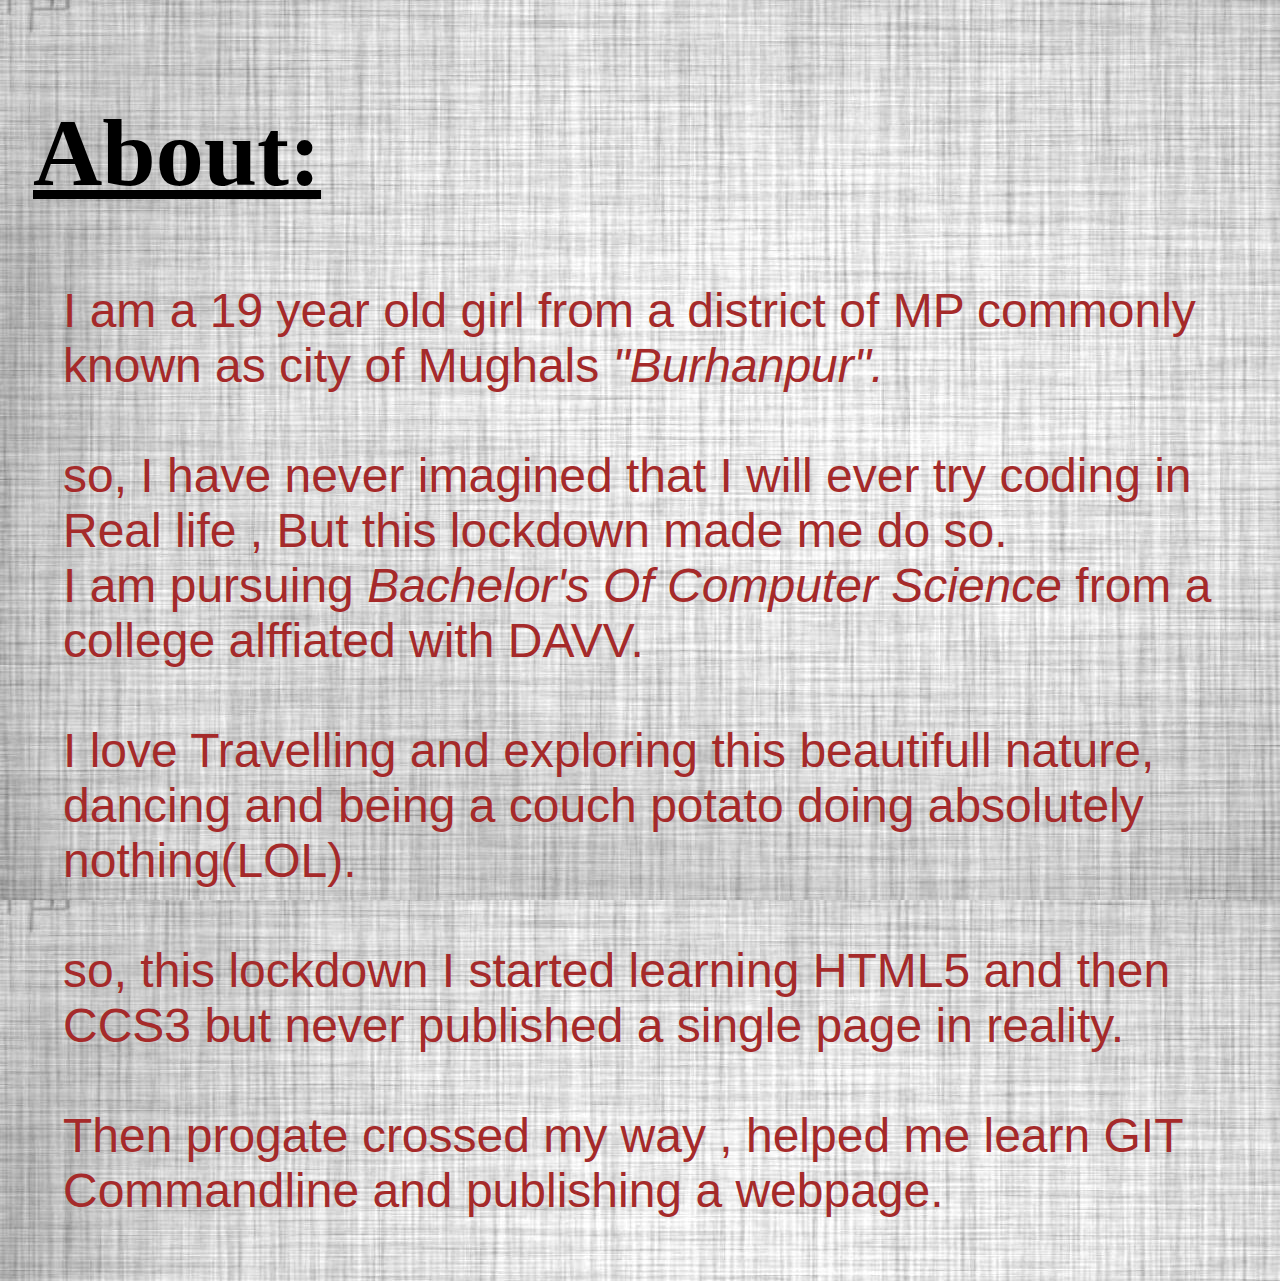
<file: index.html/about.html>
<!DOCTYPE html>
<html>
<head>
	<link rel="stylesheet" type="text/css" href="bash.css">
	<title>About</title>
</head>
<body class="ab">
<h1 class="ahead">About:</h1>
<p class="para"> I am a 19 year old girl from a district of MP commonly known as city of Mughals <i>"Burhanpur".</i><br><br>

	so, I have never imagined that I will ever try coding in Real life , But this lockdown made me do so.
	<br> I am pursuing <i>Bachelor's Of Computer Science</i> from a college alffiated with DAVV.
<br>
<br>
	I love Travelling and exploring this beautifull nature,
	dancing and being a couch potato doing absolutely nothing(LOL).
<br>
<br>
    so, this lockdown I started learning HTML5 and then CCS3
    but never published a single page in reality.
<br>
<br>
    Then progate crossed my way , helped me learn GIT Commandline and publishing a webpage.
            

            
</body>
</html>
</file>
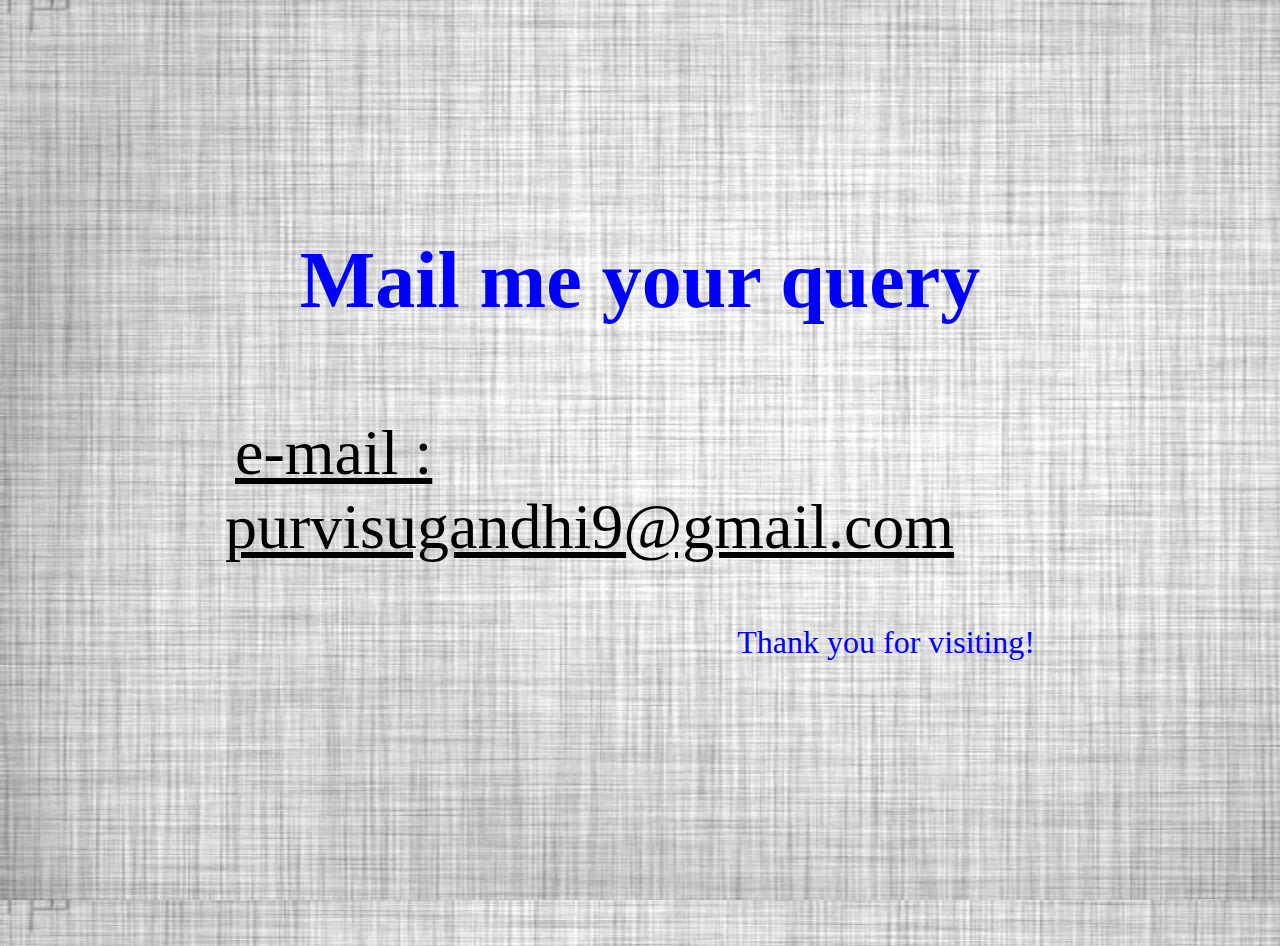
<file: index.html/contact.html>
<!DOCTYPE html>
<html>
<head>
	<link rel="stylesheet" type="text/css" href="bash.css">
	<title>contact me</title>
</head>
<body style="background-image:url(grey.jpg) ; background: cover; ">

<div class="container">
    <h3 id="head">Mail me your query</h3>

	<a  class="email" href="purvisugandhi9@gmail.com">
		e-mail :
     <br>
	 purvisugandhi9@gmail.com</a>


 <p class="message">Thank you for visiting!</p>
</div>
</body>
</html>
</file>
<file: index.html/bash.css>
body{
	background-image: url(bluee.jpg);
	padding: 25px;
	color:white;
}

.in {
	background-color: black;
}
.head{
	background-color: ;
	display: flex;
	flex-wrap: wrap;
	flex-direction: horizontal;
	padding: 20px;
    justify-content: space-between;
    
}
P{
	color: orange;
	margin-top: 0;
	font-size:5em;
	    margin:20px;
	    font-family: 'Redressed', cursive;

}
ul{
margin-top: 0	;
color: white;
 display: flex;
 flex-direction: horizontal;
 justify-content: space-around;
     margin-bottom: 10;
     margin-right: 0px;

}
li{
	color: white;
   margin-bottom: 0;

	margin-top: 20px;


list-style: none;
}
a{
	
	color: white;
	margin-right:20px;
		font-size: 4em;

    padding-bottom: 0;

}

a:hover{
	
	color: orange;
	text-decoration: underline;
	

}
a:hover{

	transition: all 50ms ease;
}
.main{
	
display: flex;
flex-wrap:wrap;
flex-direction:vertical;
justify-content: center;


}

}
.img{
	flex-order:1;
	flex-shrink: 2;

}
.bio{
	flex-order:2;
	align-self: 
	flex-grow:1;
	align-self: center;
	display: flex;
	flex-wrap: wrap;
	flex-direction: vertical;
	padding-left: 40px;

	
}
.p{
	order: 1;
	font-family: 'Raleway', sans-serif;
	color: white;
	font-size: 8em;
	font-weight: 300;
}
.m{
	order: 2;
	font-size: 4.5em;
	font-style: italic;
	 font-family: 'Redressed', cursive;
	 color: orange;
	 

	 font-weight: 100;
	 text-align: right;
	 padding: 20px;
}
.o{
	color: white;
	font-size: 3em;
	padding: 20px;
	margin-right:6em;
content: justify;
	font-weight: 5;
	font-family: 'Raleway', sans-serif;
     order: 3;
    
}
span{
	font-style:italic;
	color: red;
}
.ab{
	background-image: url(grey.jpg);
	color: black;


}
.ahead{
	font-size: 6em;
	text-decoration: underline;
		 font-family: 'Redressed', cursive;

}
.para{
	font-size: 3em;
	color: brown;
	font-weight: 30;
	content: justify;
	padding:10px;
	margin-bottom: 20px;

		font-family: 'Raleway', sans-serif;

}
.aca{
	background-image: url(mixed.jpg);
	color: black;
}
#aa{
		 font-family: 'Redressed', cursive;
		 font-size: 7em;
		 text-decoration: underline;
		 text-align:left;
}
#edu1{
	color: black;
    margin-left: 5em;

	
}
h4{
		text-decoration: underline;

font-size:6em;

}
#ol2{
 color:black;
 text-decoration: none;
 list-style:  square;
 font-size: 4em;
 margin-left: 4em;


}
.container{


	color: black;
	margin: 12em;
}
#head{
	color: blue;
	font-size:5em ;
	padding:  10px ;
	text-align: center;
}
.email{
	font-size: 4em;
	color: black;
	margin-left: 10px;


}
.message{
	font-size: 2em;
	text-align: right;
	color: blue;
	padding-top: 40px;
	padding-bottom: 60px;
}
</file>
